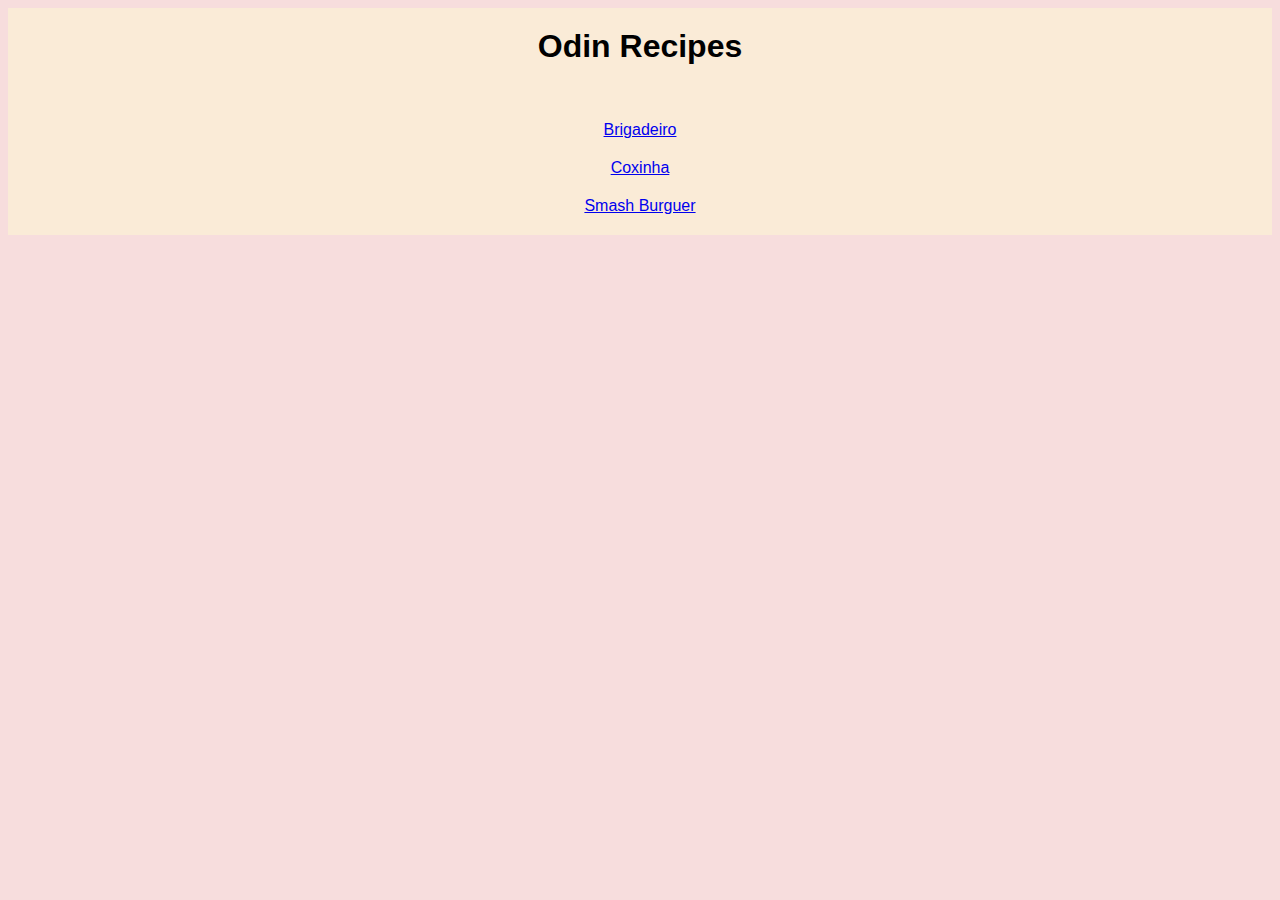
<file: index.html>
<!DOCTYPE html>
<html lang="en">

<head>
    <meta charset="utf-8">
    <link rel="stylesheet" href="styles.css">
</head>

<body>
    <div>
     <h1 class="home-header">Odin Recipes</h1>
     <ul class="recipes-list">
        <li><a href="./recipes/brigadeiro.html" class="recipes-list">Brigadeiro</a></li>
        <li><a href="./recipes/coxinha.html" class="recipes-list">Coxinha</a></li>
        <li><a href="./recipes/smashburguer.html" class="recipes-list">Smash Burguer</a></li>
     </ul>
</div>
</body>


</html>
</file>
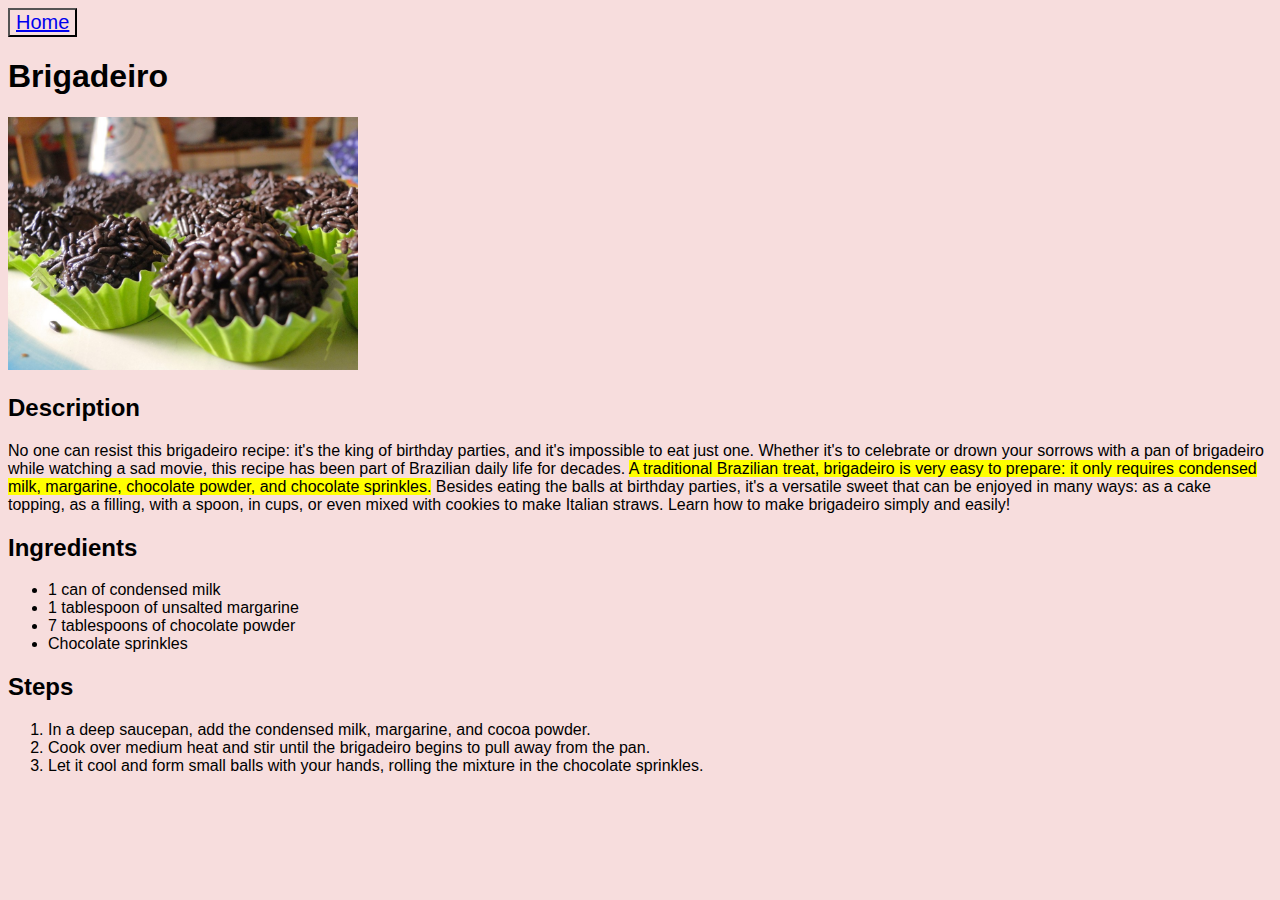
<file: recipes/brigadeiro.html>
<!DOCTYPE html>
<html lang="en">

<head>
    <meta charset="utf-8">
      <link rel="stylesheet" href="../styles.css">
</head>

<body>
    <button>
    <a href="../index.html">Home</a>
</button>




    <h1>Brigadeiro</h1>
    <img src="../images/brigadeiro.jpg" alt="a bunch of brasilian brigadeiro" width="350">
    <h2>Description</h2>
    <p>No one can resist this brigadeiro recipe: it's the king of birthday parties, and it's impossible to eat just one.
        Whether it's to celebrate or drown your sorrows with a pan of brigadeiro while watching a sad movie, this recipe
        has been part of Brazilian daily life for decades. <span>A traditional Brazilian treat, brigadeiro is very easy to
        prepare: it only requires condensed milk, margarine, chocolate powder, and chocolate sprinkles.</span> Besides eating
        the balls at birthday parties, it's a versatile sweet that can be enjoyed in many ways: as a cake topping, as a
        filling, with a spoon, in cups, or even mixed with cookies to make Italian straws. Learn how to make brigadeiro
        simply and easily!</p>
    <h2>Ingredients</h2>
    <ul>
        <li>1 can of condensed milk</li>
        <li>1 tablespoon of unsalted margarine</li>
        <li>7 tablespoons of chocolate powder</li>
        <li>Chocolate sprinkles</li>
    </ul>
    <h2>Steps</h2>
    <ol>
        <li>In a deep saucepan, add the condensed milk, margarine, and cocoa powder.</li>
        <li>Cook over medium heat and stir until the brigadeiro begins to pull away from the pan.</li>
        <li>Let it cool and form small balls with your hands, rolling the mixture in the chocolate sprinkles.</li>
    </ol>

</body>


</html>
</file>
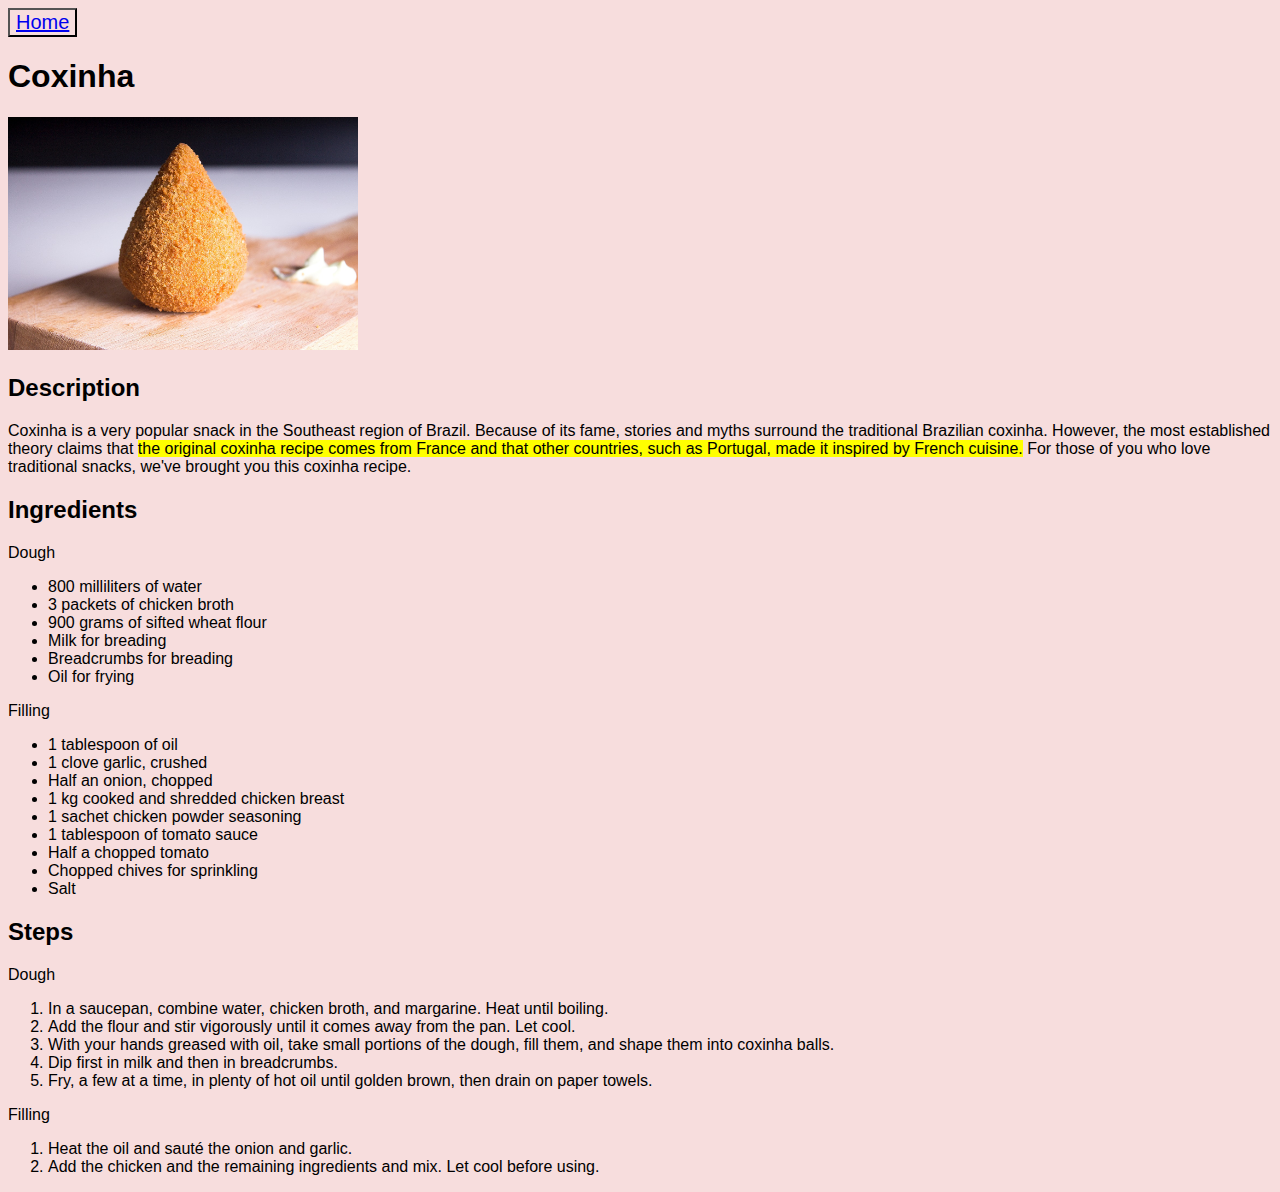
<file: recipes/coxinha.html>
<!DOCTYPE html>
<html lang="en">

<head>
    <meta charset="utf-8">
    <link rel="stylesheet" href="../styles.css">
</head>

<body>
    <button>
        <a href="../index.html">Home</a>
    </button>
    <h1>Coxinha</h1>
    <img src="../images/coxinha.jpg" alt="a brasilian coxinha" width="350">
    <h2>Description</h2>
    <p>Coxinha is a very popular snack in the Southeast region of Brazil. Because of its fame, stories and myths
        surround the traditional Brazilian coxinha. However, the most established theory claims that <span>the original
        coxinha recipe comes from France and that other countries, such as Portugal, made it inspired by French cuisine.</span>
        For those of you who love traditional snacks, we've brought you this coxinha recipe.</p>
    <h2>Ingredients</h2>
    <p>Dough</p>
    <ul>
        <li>800 milliliters of water</li>
        <li>3 packets of chicken broth</li>
        <li>900 grams of sifted wheat flour</li>
        <li>Milk for breading</li>
        <li>Breadcrumbs for breading</li>
        <li>Oil for frying</li>
    </ul>
    <p>Filling</p>
    <ul>
        <li>1 tablespoon of oil</li>
        <li>1 clove garlic, crushed</li>
        <li>Half an onion, chopped</li>
        <li>1 kg cooked and shredded chicken breast</li>
        <li>1 sachet chicken powder seasoning</li>
        <li>1 tablespoon of tomato sauce</li>
        <li>Half a chopped tomato</li>
        <li>Chopped chives for sprinkling</li>
        <li>Salt</li>
    </ul>
    <h2>Steps</h2>
    <p>Dough</p>
    <ol>
        <li>In a saucepan, combine water, chicken broth, and margarine. Heat until boiling.</li>
        <li>Add the flour and stir vigorously until it comes away from the pan. Let cool.</li>
        <li>With your hands greased with oil, take small portions of the dough, fill them, and shape them into coxinha
            balls.</li>
        <li>Dip first in milk and then in breadcrumbs.</li>
        <li>Fry, a few at a time, in plenty of hot oil until golden brown, then drain on paper towels.</li>
    </ol>
    <p>Filling</p>
    <ol>
        <li>Heat the oil and sauté the onion and garlic.</li>
        <li>Add the chicken and the remaining ingredients and mix. Let cool before using.</li>
    </ol>
</body>


</html>
</file>
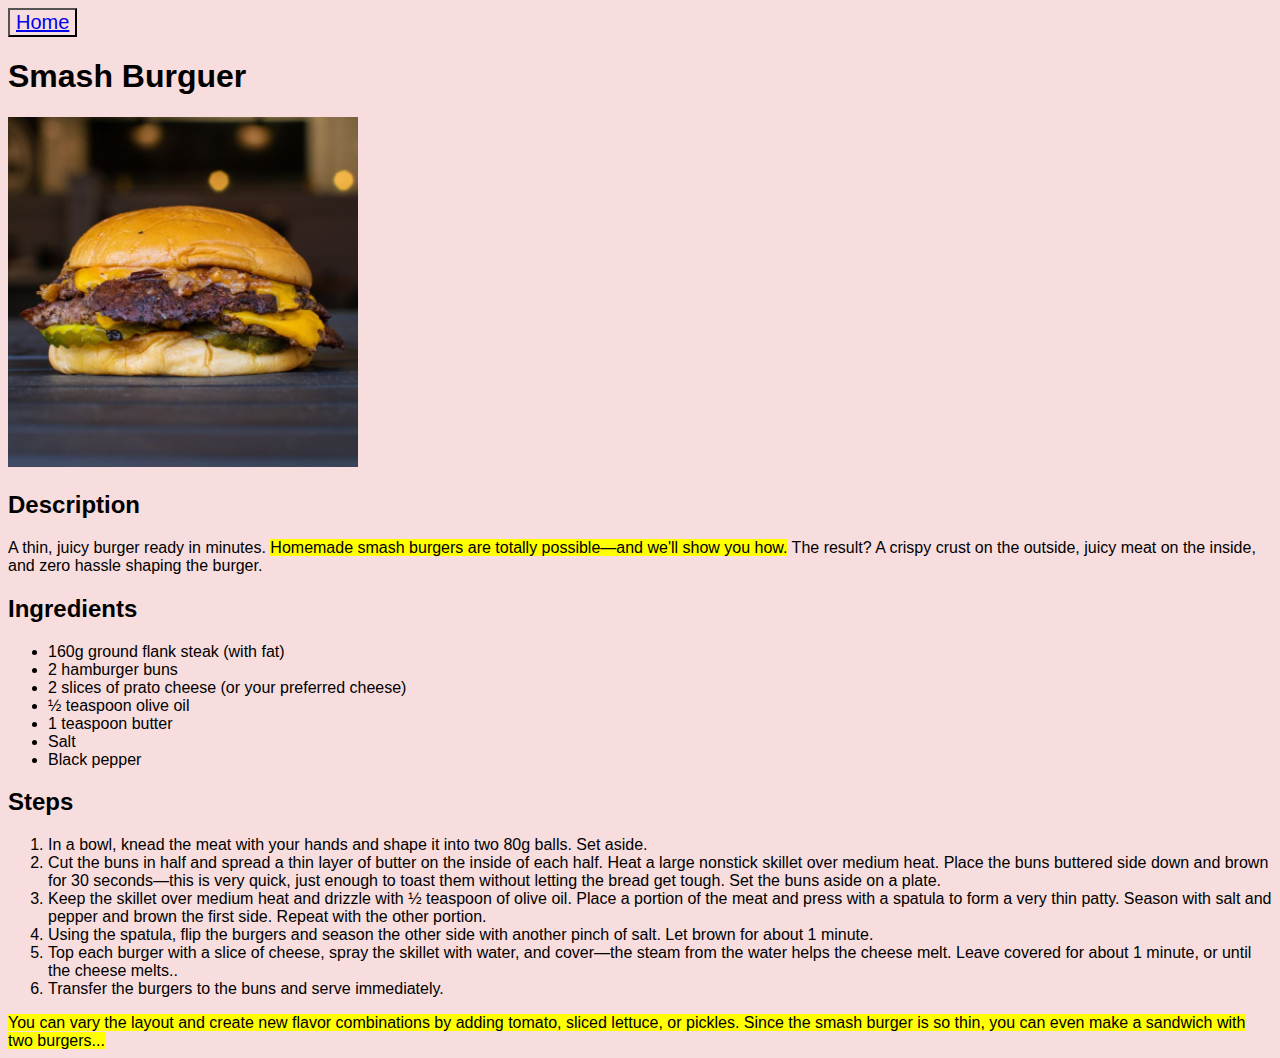
<file: recipes/smashburguer.html>
<!DOCTYPE html>
<html lang="en">

<head>
    <meta charset="utf-8">
    <link rel="stylesheet" href="../styles.css">
</head>

<body>
    <button>
        <a href="../index.html">Home</a>
    </button>
    <h1>Smash Burguer</h1>
    <img src="../images/smashburguer.jpg" alt="a smashburguer" width="350">
    <h2>Description</h2>
    <p>A thin, juicy burger ready in minutes. <span>Homemade smash burgers are totally possible—and we'll show you how.</span> The
        result? A crispy crust on the outside, juicy meat on the inside, and zero hassle shaping the burger.</p>
    <h2>Ingredients</h2>
    <ul>
        <li>160g ground flank steak (with fat)</li>
        <li>2 hamburger buns</li>
        <li>2 slices of prato cheese (or your preferred cheese)</li>
        <li>½ teaspoon olive oil</li>
        <li>1 teaspoon butter</li>
        <li>Salt</li>
        <Li>Black pepper</Li>
    </ul>
    <h2>Steps</h2>
    <ol>
        <li>In a bowl, knead the meat with your hands and shape it into two 80g balls. Set aside.</li>
        <li>Cut the buns in half and spread a thin layer of butter on the inside of each half. Heat a large nonstick
            skillet over medium heat. Place the buns buttered side down and brown for 30 seconds—this is very quick,
            just enough to toast them without letting the bread get tough. Set the buns aside on a plate.</li>
        <li>Keep the skillet over medium heat and drizzle with ½ teaspoon of olive oil. Place a portion of the meat and
            press with a spatula to form a very thin patty. Season with salt and pepper and brown the first side. Repeat
            with the other portion.</li>
        <li>Using the spatula, flip the burgers and season the other side with another pinch of salt. Let brown for
            about 1 minute.</li>
        <li>Top each burger with a slice of cheese, spray the skillet with water, and cover—the steam from the water
            helps the cheese melt. Leave covered for about 1 minute, or until the cheese melts..</li>
        <li>Transfer the burgers to the buns and serve immediately.</li>
    </ol>
    <span>You can vary the layout and create new flavor combinations by adding tomato, sliced lettuce, or pickles. Since
        the smash burger is so thin, you can even make a sandwich with two burgers...</span>
</body>


</html>
</file>
<file: styles.css>
* {
    background-color: #f7dddd;
    font-family: Arial, Helvetica, sans-serif;
}

.home-header {
     margin: 0 auto;
   text-align: center; 
    background-color:antiquewhite; 
   padding: 20px;
}

.recipes-list {
   margin: 10 auto;
   text-align: center;
   list-style: none;
   display: block;
    background-color: antiquewhite; 
   padding: 10px;
}

button {
    font-size: 20px;
}

div {
     background-color: antiquewhite; 
}

span {
    background-color: yellow;
}
</file>
